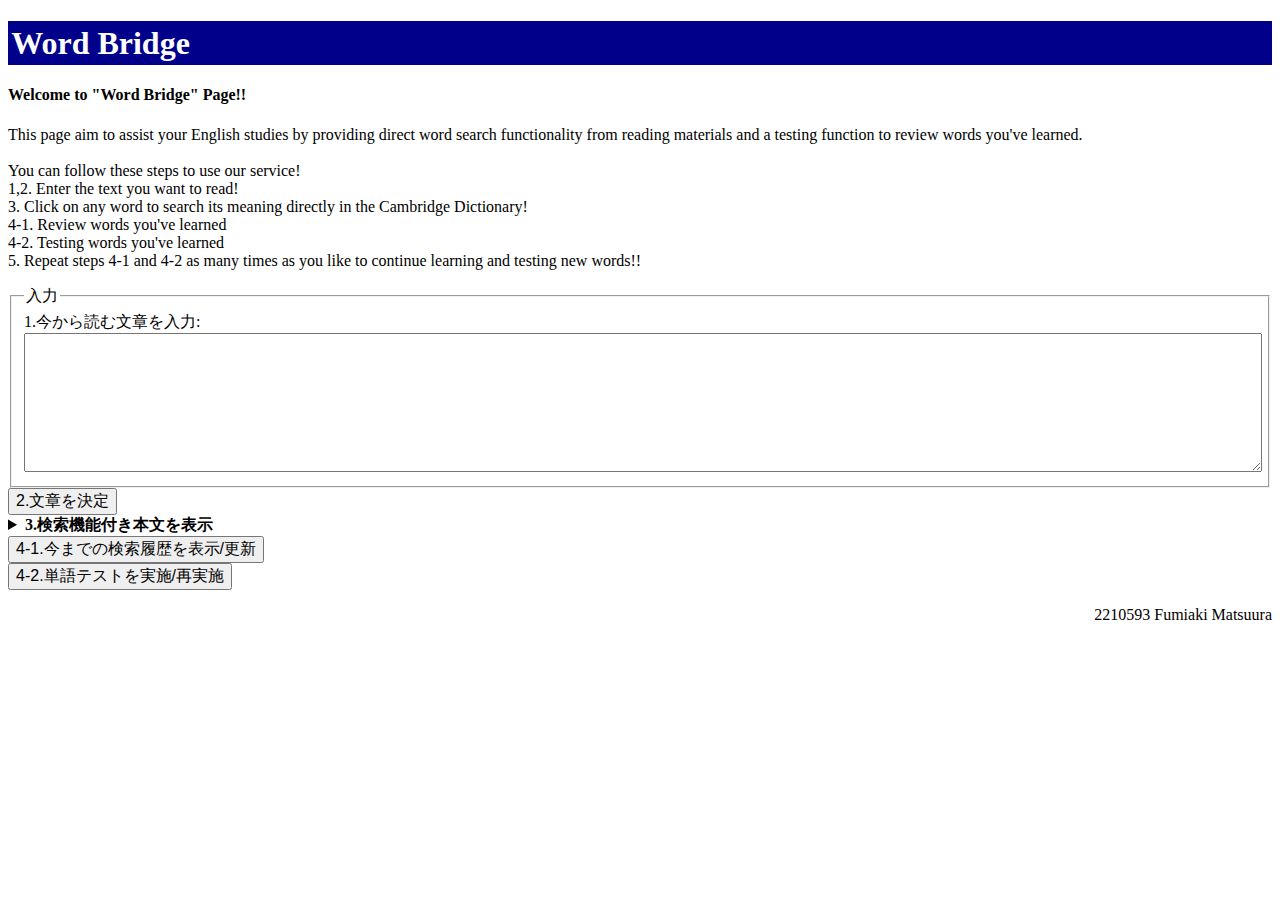
<file: 2024-2_Educational-Web-Page/kadai5.html>
<!DOCTYPE html>
<html lang="ja">
<head>
    <meta charset="UTF-8">
    <title>課題5</title>
    <!--以下js-->
    <script>
        // 入力文字を格納する変数
        let sentence = "";
        // 入力sentenceを、単語ごとに分離して格納するための線形リスト
        let words = Array();

        function init(){
            sentence = "";
            words = [];
        }

        // set関数
        function setSentence(input) {
            // inputをsentenceに格納
            sentence = input.value;
        }

        // 入力単語を、半角スペースで分離し、線形リストに格納する関数
        function setWords(str){
            // 半角スペースと改行で、入力文を分割する
            // words = str.split(/[\s\n]+/);
            words = [];
            let segments = str.split(/\n/); // まず改行で分割

            segments.forEach(function(segment) {
                let spaceSplit = segment.split(' '); // 各セグメントを半角スペースで分割
                spaceSplit.forEach(function(word) {
                    words.push(word); // 単語を配列にpush
                });
                words.push("\n"); // 各セグメントの後に改行を追加（表示したときに、元の改行を維持するため）
            });

            // 最後の改行を削除
            if (words[words.length - 1] === "\n") {
                words.pop();
            }
        }


        // 結果のset関数
        function setResult(resultText) {
            document.getElementById("result").innerHTML = resultText;
        }


        // 入力した文字列を線形リスト経由で出力する関数
        function addlink(){
            let resultText = ``;
            setWords(sentence);

            for (let i = 0; i < words.length; i++) {
                if(words[i] === "\n"){  // 改行はそのまま維持して表示
                    resultText += `<br>`;
                }else{
                    // resultText += `<a href="https://dictionary.cambridge.org/ja/dictionary/english/`+`${words[i]}"`+` target="_blank">`
                    // resultText += `<span onclick="openURL("${encodeURIComponent(words[i])}")">`
                    // resultText += `${words[i]}</span></a> `;
                    resultText += `<span onclick="openURL('${encodeURIComponent(words[i])}')">${words[i]}</span> `;
                }
            }


            setResult(resultText);
        }

        // 指定単語のURLを開く関数（wordはエンコードされたURL）
        function openURL(word) {
            // 以下cambridge dictionaryのオープン
            const url = `https://dictionary.cambridge.org/ja/dictionary/english/${word}`;
            window.open(url, '_blank'); // 新しいタブでURLを開く

            // 以下cookieへ開いた単語を登録、既にcookieへ登録されていれば、元々のvalue+1を改めてset
            const word_decoded = decodeURIComponent(word);
            let count = parseInt(getCookie(word_decoded) || 0); //count(string)をintに変換
            setCookie(word_decoded, count + 1);
        }


        //以下cookie関連（kadai2-6より）
        // cookieのset関数（setしたいcookieの名前,その値）
        function setCookie(c_name, value) {
            // 有効期限を格納する変数（ミリ秒）
            let expdate = new Date();
            expdate.setTime(expdate.getTime() + (7*24*60*60*1000)); // 期限はとりあえず１週間

            // 有効期限をUTCのstringとして格納する変数
            let expstr = "expires=" + expdate.toUTCString();

            // cookieの設定
            document.cookie = c_name + "=" + value + ";" + expstr;

            // デバッグ用
            // console.log(document.cookie);
        }

        // cookieのget関数（getしたいcookieの名前）
        function getCookie(name) {
            let cookieArray = document.cookie.split('; ');
            for (let cookie of cookieArray) {
                let [key, value] = cookie.split('=');
                if (key === name) return value;
            }
            return null;
        }

        function displayCookies() {
            // cookieを一時的に格納する配列
            let cookieArray = document.cookie.split('; ');
            // 結果の表
            let result = '<table><tr><th>単語</th><th>検索回数(以前確認テストで正解したものは0)</th></tr>';

            cookieArray.forEach(function(cookie) {
                let [key, value] = cookie.split('=');
                result += `<tr><td>${decodeURIComponent(key.trim())}</td><td>${value}</td></tr>`;
            });

            result += '</table>';
            document.getElementById("cookieList").innerHTML = result;
        }

        // 以下単語テストに関する関数
        // グローバル変数
        let currentIndex = 0;   // テストを行うときに表示する単語のindex
        let ary_cookie = [];    //cookieを一旦arrayに移したもの、回数が0のものは入っていない

        // テストを開始する関数
        function startTest() {
            currentIndex = 0;   //indexの初期化
            ary_cookie = getCookiesAsArray();  // 全cookieの取得
            displayNextWord();  // 最初の単語を表示
        }

        // 元々表示している単語から次の単語を表示し、単語を覚えていればcoookieのvalueを0に、覚えていなければ変更を加えない関数
        function displayNextWord() {
            // 前の単語がcookie配列の最後尾であった場合、テストを終了し結果を表示する
            if (currentIndex >= ary_cookie.length) {
                document.getElementById('testContent').innerHTML ='You finished!'
                displayResults();  // テスト結果を表示
                return;
            }
            // 単語を表示し、覚えているか覚えていないかの選択肢によってcookieのvalueを0にするかしないか変化させる
            let word = ary_cookie[currentIndex].key;
            document.getElementById('testContent').innerHTML = `
        <p>この単語を覚えていますか？ ${decodeURIComponent(word)}</p>
        <button onclick="recordAnswer('${word}', true)">覚えている</button>
        <button onclick="recordAnswer('${word}', false)">覚えていない</button>
    `;
        }


        // rememberdがtrueならcookieのvalueを0に、そうでないならそのまま変化せず、次の単語を表示する関数
        function recordAnswer(word, remembered) {
            if (remembered) {
                setCookie(word, 0);  // 覚えている単語はCookieのvalueを0にする
            }
            currentIndex++;  // 次の単語へ
            displayNextWord();
        }

        // 単語ごとに覚えているか覚えていないかの結果を表として出力する関数
        function displayResults() {
            let resultHTML = '<h3>テスト結果</h3><table><tr><th>単語</th><th>覚えているかどうか</th></tr>';
            // 結果の表を、cookie出力と同様に行う
            ary_cookie.forEach(function(cookie) {
                let answer; //answar,はいかいいえが格納される
                if (getCookie(cookie.key) === '0') { //覚えていればvalueは0なので、覚えているかどうかは「はい」
                    answer = 'はい';
                } else {
                    answer = 'いいえ';
                }
                resultHTML += `<tr><td>${decodeURIComponent(cookie.key)}</td><td>${answer}</td></tr>`;
            });
            resultHTML += '</table>';
            document.getElementById('testResult').innerHTML = resultHTML;
        }

        // cookieを配列として取得する関数
        function getCookiesAsArray() {
            let cookiesArray = [];
            let cookieStringArray = document.cookie.split('; ');

            // 各cookieに対してループを実行
            for (let cookie of cookieStringArray) {
                // =でsplitして、keyとvalueの組み合わせを得る
                let [key, value] = cookie.split('=');
                key = key.trim();
                value = getCookie(key);  // getCookie関数を使って値を再取得
                if (value !== null && value !== '0') {
                    cookiesArray.push({ key, value });  // キーと値のペアをcookieの配列に追加
                }
            }

            return cookiesArray;
        }
    </script>
    <!--以下css-->
    <style>
        h1 {
            padding: 0.1em;
            background: darkblue;
            color: #ffffff;
        }
        details > summary {
            cursor: pointer;
            font-size: 16px;
            font-weight: bold;
        }
        details[open] > summary {
            color: #0056b3;
        }
        #result {
            font-size: 1.2em;
            /*font-family: 'Hiragino Kaku Gothic Pro W3',sans-serif;*/
            line-height: 1.5;
        }
        /*リンク*/
        a {
            background-color: transparent;
            color: inherit;
            text-decoration: none;
        }
        /*入力欄*/
        textarea#sentence {
            width: 100%;
            height: 10em;
        }
        /*ボタン*/
        button {
            /*width: 1.5em;*/
            /*height:1.5em;*/
            font-size: 100%;
        }
        table {
            border-collapse: collapse;
            width: 40%;
        }
        table, th, td {
            border: 1px solid black;
        }
        th{
            text-align: center;
            padding: 5px;
            background-color: #505050;  /*ヘッダーの色を灰色に*/
            color: #fff;
        }
        td{
            text-align: center;
            padding: 5px;
        }
    </style>
</head>
<body>
    <h1>Word Bridge</h1>
    <h4>Welcome to "Word Bridge" Page!!<br></h4>
    <p>
        This page aim to assist your English studies by providing direct word search functionality from reading materials and a testing function to review words you've learned.<br>
        <br>
        You can follow these steps to use our service!<br>
        1,2. Enter the text you want to read!<br>
        3. Click on any word to search its meaning directly in the Cambridge Dictionary!<br>
        4-1. Review words you've learned<br>
        4-2. Testing words you've learned<br>
        5. Repeat steps 4-1 and 4-2 as many times as you like to continue learning and testing new words!!<br>
    </p>
    <!--本文入力部分-->
    <form id="keywordForm">
        <fieldset>
            <!--以下入力フォーム-->
            <!--ここでtypeをtextに指定-->
            <!--変更があったら、set関数を呼び出し-->
            <legend>入力</legend>
            <label for="sentence">1.今から読む文章を入力:</label>
            <br>
            <textarea id="sentence" name="sentence" onchange="setSentence(this)" rows="4" cols="50"></textarea>
            <br>
        </fieldset>

        <button type="button" onclick="addlink()">2.文章を決定</button>
    </form>

    <!--検索機能付き本文表示部分-->
    <details id="resultContainer">
        <summary>3.検索機能付き本文を表示</summary>
        <div id="result"></div>
    </details>

    <!--検索履歴表示部分-->
    <button type="button" onclick="displayCookies()">4-1.今までの検索履歴を表示/更新</button>
    <div id="cookieList"></div>

    <!--WordTest部分-->
    <div id="wordTest">
        <button type="button" onclick="startTest()">4-2.単語テストを実施/再実施</button>
        <div id="testContent"></div>
        <div id="testResult"></div>
    </div>
    <p style="text-align: right">2210593 Fumiaki Matsuura</p>
</body>
</html>
</file>
